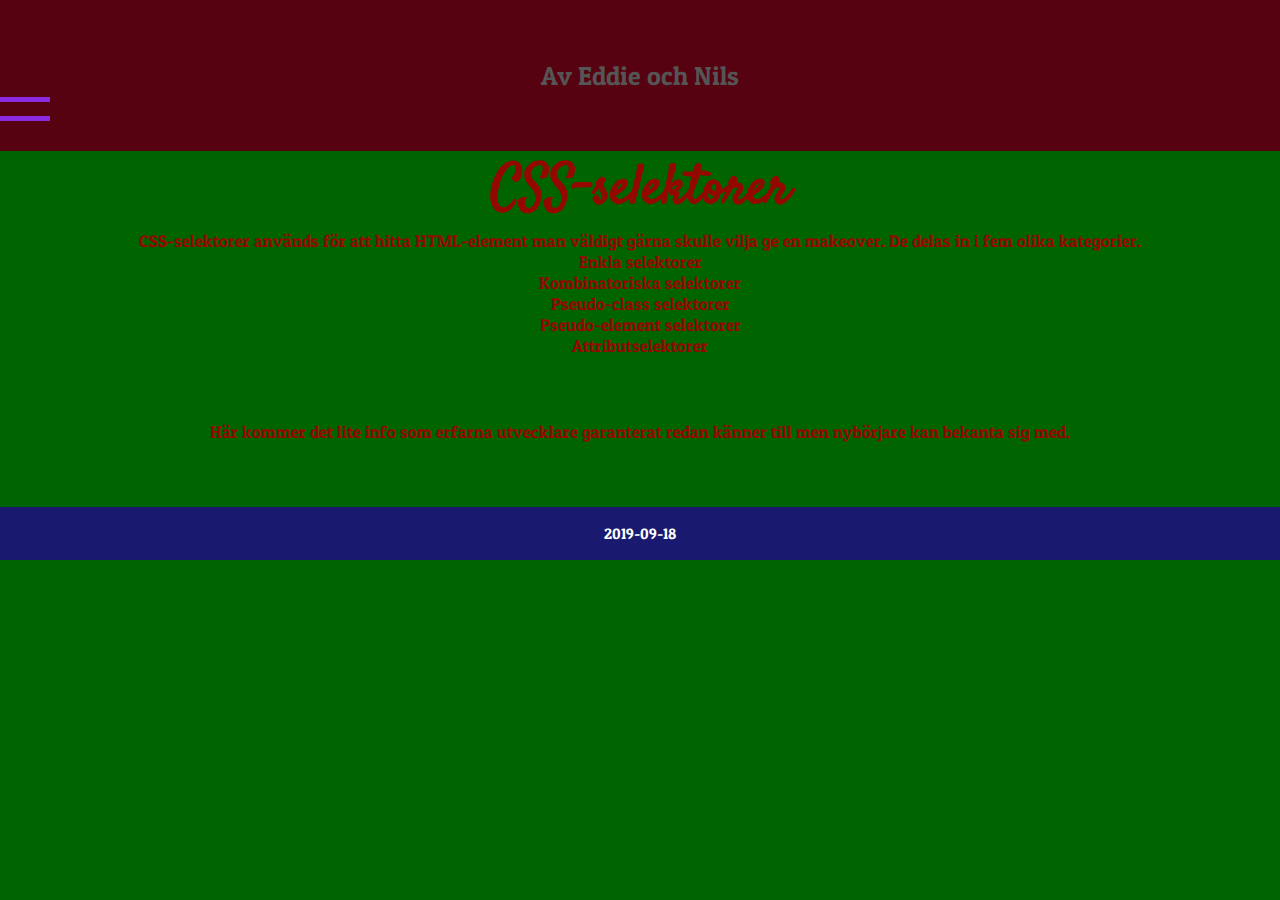
<file: index.html>
<!DOCTYPE html>
<html lang="en">
    <head>
       <meta charset="utf-8">
       <title>CSS-selektorer</title> 
       <meta name="viewport" content="width=device-width, initial-scale=1.0">
       <link rel="stylesheet" href="stylee.css">
       <link href="https://fonts.googleapis.com/css?family=Satisfy&display=swap" rel="stylesheet"> 
       <link href="https://fonts.googleapis.com/css?family=Patua+One&display=swap" rel="stylesheet"> 
    </head>
    <body>
        <header class="headern">
            <p>Av Eddie och Nils</p>
            <div class="toggle-btn" onclick="btnChange()">
                    <span></span>
                    <span id="burgerbottom"></span>
            </div>

            <div id="sidebar">
                    
                    
                <ul>
                     <li><a href="Combinatorselectors.html">Kombinatorer</a></li>
                     <li><a href="Pseudoklasser.html">Pseudoklasser</a></li>
                     <li><a href="pseudo.html">Pseudoelement</a></li>
                     <li><a href="attribute.html">Attribut</a></li>
                     <li><a href="simple.html">Enkla selektorer</a></li>
              </ul>
            </div>
            
            
        </header>
        
        
        
        <h1 class="rubrik">CSS-selektorer</h1>
        <div>
            CSS-selektorer används för att hitta HTML-element man väldigt gärna skulle vilja ge en makeover. 
            De delas in i fem olika kategorier.
            
        </div>
        
        <ul>
            <li>Enkla selektorer</li>
            <li>Kombinatoriska selektorer</li>
            <li>Pseudo-class selektorer</li>
            <li>Pseudo-element selektorer</li>
            <li>Attributselektorer</li>
        </ul>
                    
        <div class="slutklass">
        <p>Här kommer det lite info som erfarna utvecklare garanterat redan känner till 
            men nybörjare kan bekanta sig med.</p>
        </div>
    <footer class="Comfooter">
        2019-09-18
    </footer>      

    
    <script src="syle.js"></script>
    
</body>
</html>
</file>
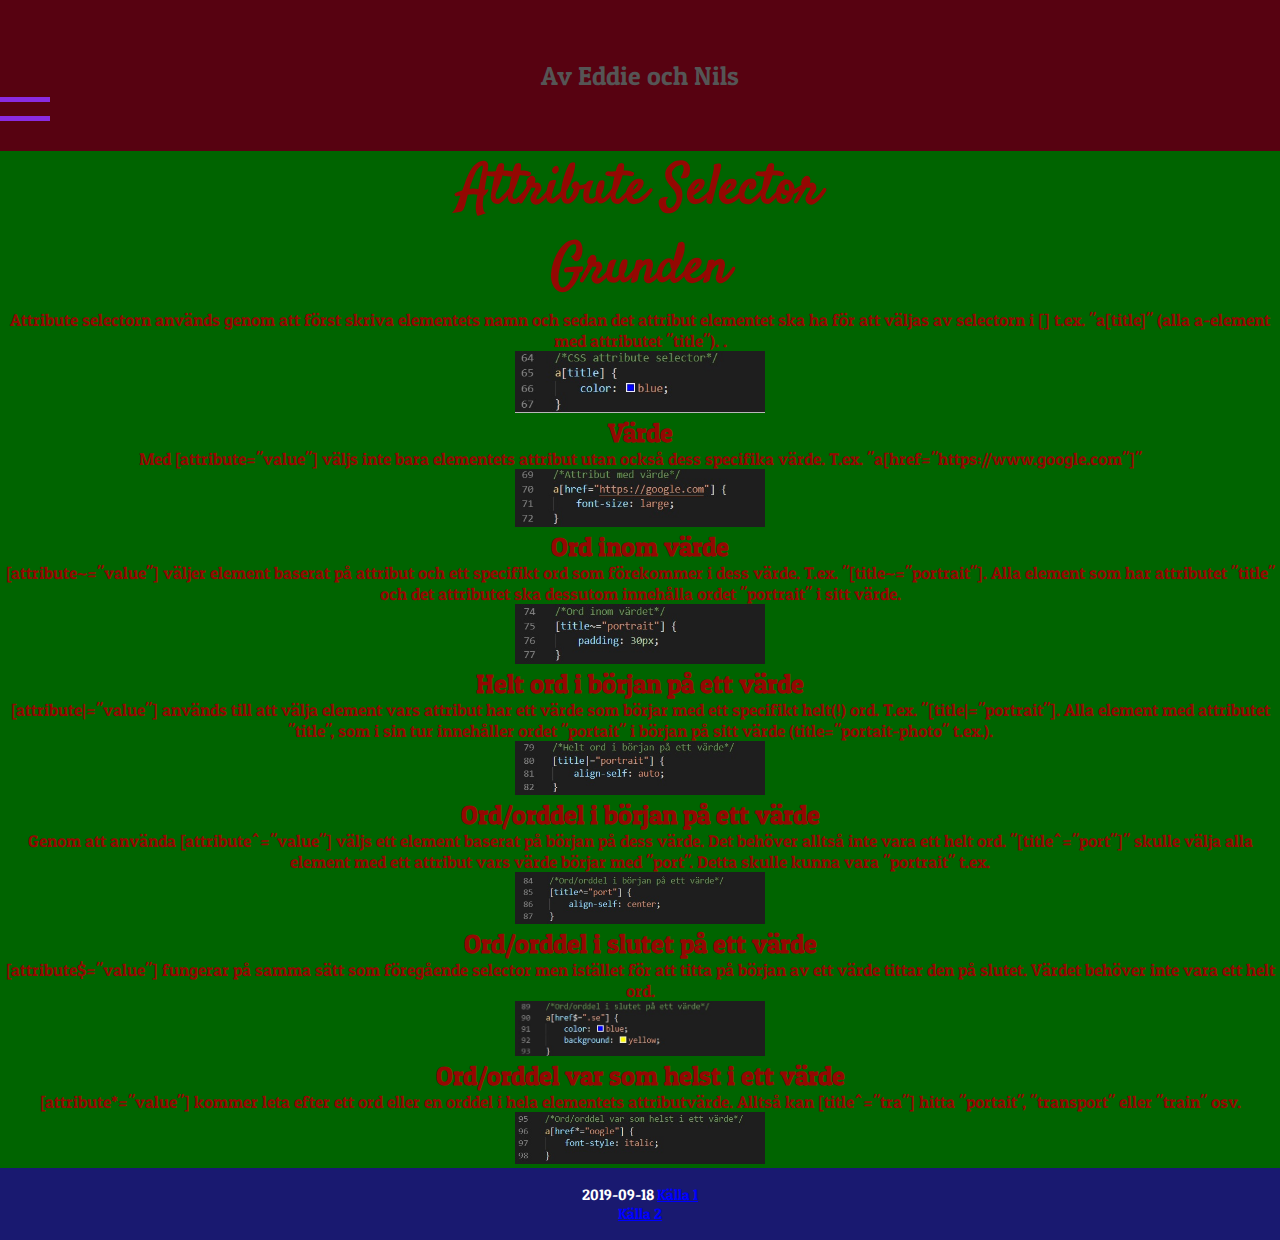
<file: attribute.html>
<!DOCTYPE html>
<html lang="sv">
<head>
    <title>CSS Attribute Selector</title>
    <meta charset="UTF-8">
    <meta name="viewport" content="width=device-width, initial-scale=1.0">
    <link rel="stylesheet" href="stylee.css">
    <link href="https://fonts.googleapis.com/css?family=Satisfy&display=swap" rel="stylesheet"> 
    <link href="https://fonts.googleapis.com/css?family=Patua+One&display=swap" rel="stylesheet"> 
</head>

<body>
        <header class="headern">
                <p>Av Eddie och Nils</p>
                <div class="toggle-btn" onclick="btnChange()">
                        <span></span>
                        <span id="burgerbottom"></span>
                </div>
    
                <div id="sidebar">
                        
                        
                    <ul>
                         <li><a href="index.html">Startsida</a></li>
                         <li><a href="Combinatorselectors.html">Kombinatorer</a></li>
                         <li><a href="Pseudoklasser.html">Pseudoklasser</a></li>
                         <li><a href="simple.html">Enkla selektorer</a></li>
                         <li><a href="pseudo.html">Pseudoelement</a></li>
                  </ul>
                </div>
        </header>
    <h1 class="rubrik">Attribute Selector</h1>
    <h2 class="rubrik">Grunden</h2>
    <p>Attribute selectorn används genom att först skriva elementets namn och 
        sedan det attribut elementet ska ha för att väljas av selectorn i [] t.ex. "a[title]" (alla a-element med attributet "title"). .</p>
        <a href="images/attribute.jpg"></a>
        <img src="images/attribute.jpg" alt="" width="250"/>

    <h2>Värde</h2>
    <p>Med [attribute="value"] väljs inte bara elementets attribut utan också dess specifika värde. T.ex. "a[href="https://www.google.com"]"</p>
        <a href="images/attrival.jpg"></a>
        <img src="images/attrival.jpg" alt="" width="250"/>

    <h2>Ord inom värde</h2>
    <p>[attribute~="value"] väljer element baserat på attribut och ett specifikt ord som förekommer i dess värde. T.ex. "[title~="portrait"]. 
        Alla element som har attributet "title" och det attributet ska dessutom innehålla ordet "portrait" i sitt värde. </p>
        <a href="images/attrivalword.jpg"></a>
        <img src="images/attrivalword.jpg" alt="" width="250"/>

    <h2>Helt ord i början på ett värde</h2>
    <p>[attribute|="value"] används till att välja element vars attribut har ett värde som börjar med ett specifikt helt(!) ord. T.ex. "[title|="portrait"].
        Alla element med attributet "title", som i sin tur innehåller ordet "portait" i början på sitt värde (title="portait-photo" t.ex.).</p>
        <a href="images/wholeword.jpg"></a>
        <img src="images/wholeword.jpg" alt="" width="250"/>

    <h2>Ord/orddel i början på ett värde</h2>
    <p>Genom att använda [attribute^="value"] väljs ett element baserat på början på dess värde. Det behöver alltså inte vara ett helt ord. 
        "[title^="port"]" skulle välja alla element med ett attribut vars värde börjar med "port". Detta skulle kunna vara "portrait" t.ex.</p>
        <a href="images/wordpart.jpg"></a>
        <img src="images/wordpart.jpg" alt="" width="250"/>

    <h2>Ord/orddel i slutet på ett värde</h2>
    <p>[attribute$="value"] fungerar på samma sätt som föregående selector men istället för att titta på början av ett värde tittar den på slutet.
        Värdet behöver inte vara ett helt ord.</p>
        <a href="images/wordend.jpg"></a>
        <img src="images/wordend.jpg" alt="" width="250"/>

    <h2>Ord/orddel var som helst i ett värde</h2>
    <p>[attribute*="value"] kommer leta efter ett ord eller en orddel i hela elementets attributvärde. Alltså kan [title^="tra"] hitta "portait", "transport" 
        eller "train" osv.</p>
        <a href="images/wordany.jpg"></a>
        <img src="images/wordany.jpg" alt="" width="250"/>

        <footer class="Comfooter">
                2019-09-18
                <a href="https://developer.mozilla.org/en-US/docs/Web/CSS/Attribute_selectors" target="_blank">Källa 1</a>
                <p><a href="https://www.w3schools.com/css/css_attribute_selectors.asp" target="_blank">Källa 2</a></p>


        </footer> 

  


        <script src="syle.js"></script>
      


</body>

</html>
</file>
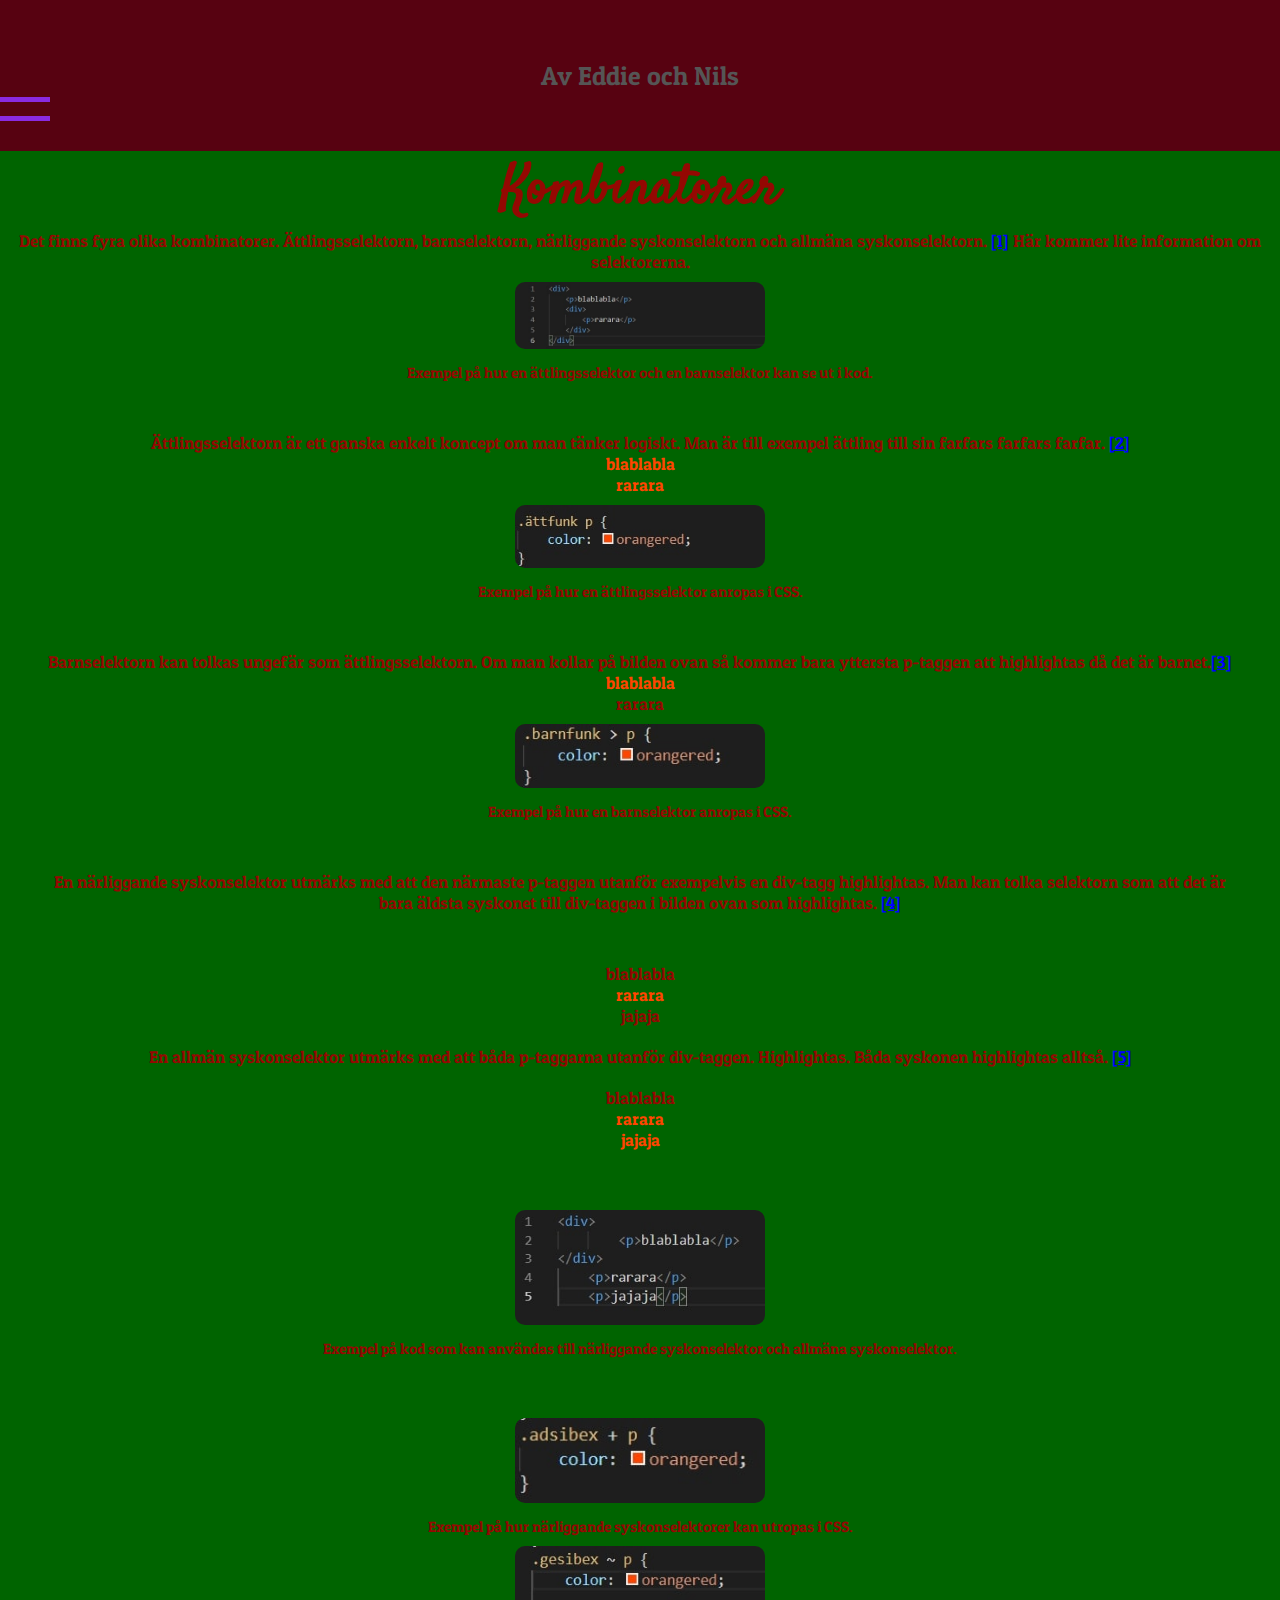
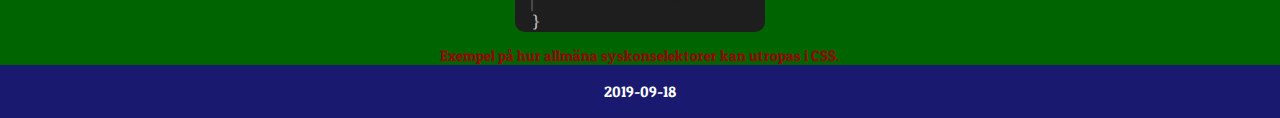
<file: Combinatorselectors.html>
<!DOCTYPE html>
<html lang="en">
    <head>
       <meta charset="utf-8">
       <title>CSS-selektorer</title> 
       <meta name="viewport" content="width=device-width, initial-scale=1.0">
       <meta http-equiv="X-UA-Compatible" content="ie=edge"/>
       <link rel="stylesheet" href="stylee.css">
       <link href="https://fonts.googleapis.com/css?family=Satisfy&display=swap" rel="stylesheet"> 
       <link href="https://fonts.googleapis.com/css?family=Patua+One&display=swap" rel="stylesheet"> 
    </head>

    <body>
            <header class="headern">
                    <p>Av Eddie och Nils</p>
                    <div class="toggle-btn" onclick="btnChange()">
                            <span></span>
                            <span id="burgerbottom"></span>
                    </div>
        
                    <div id="sidebar">
                            
                            
                        <ul>
                             <li><a href="index.html">Startsida</a></li>
                             <li><a href="Pseudoklasser.html">Pseudoklasser</a></li>
                             <li><a href="attribute.html">Attribut</a></li>
                             <li><a href="pseudo.html">Pseudoelement</a></li>
                             <li><a href="simple.html">Enkla attribut</a></li>
                      </ul>
                    </div>
            </header>
        <h1 class="rubrik">
            Kombinatorer
        </h1>
        <p>
            Det finns fyra olika kombinatorer. Ättlingsselektorn, barnselektorn, närliggande syskonselektorn 
            och allmäna syskonselektorn. <a href="https://www.w3schools.com/css/css_combinators.asp" target="_blank">[1]</a>
            Här kommer lite information om selektorerna.
        </p>
        <figure>
                <img class="ättex" src="images/Ättlingar.jpg" alt="exempelbild1" />
                <figcaption class="attbild">Exempel på hur en ättlingsselektor och en barnselektor kan se ut i kod.</figcaption>
            </figure>

        <ol>
            <li class="ättinf">
                Ättlingsselektorn är ett ganska enkelt koncept om man tänker logiskt. Man är till exempel ättling till sin farfars farfars farfar. <a href="https://www.youtube.com/watch?v=84KE7OwMjYY" target="_blank">[2]</a>
                
                <div class="ättfunk">
                    <p>blablabla</p>
                    <div>
                        <p>rarara</p>
                    </div>
                </div>
                <figure>
                    <img class="attcss" src="images/Descss.jpg"  alt="exatt" />
                    <figcaption class="ättcssinf">Exempel på hur en ättlingsselektor anropas i CSS.</figcaption>
                </figure>
            </li>
            <li>
                Barnselektorn kan tolkas ungefär som ättlingsselektorn. Om man kollar på  bilden ovan så kommer bara yttersta p-taggen att highlightas då det är barnet.<a href="https://www.youtube.com/watch?v=MlJrAhGVIis" target="_blank">[3]</a>
                <div class="barnfunk">
                    <p>blablabla</p>
                    <div>
                        <p>rarara</p>
                    </div>
                </div>
                <figure>
                    <img class="chilcss" src="images/chicss.jpg" alt="exchi" />
                    <figcaption class="chicssinf">Exempel på hur en barnselektor anropas i CSS.</figcaption>
                </figure>
            </li>

            
            <li>
                    <div class="adjinf">
                            En närliggande syskonselektor utmärks med att den närmaste p-taggen utanför exempelvis en div-tagg highlightas. Man kan tolka selektorn som att det är bara äldsta syskonet till div-taggen i bilden ovan som highlightas. <a href="https://www.youtube.com/watch?v=K92X4yyyfNY" target="_blank">[4]</a>
                    </div>   
                                
                <div class="adsibex">
                    <p>blablabla</p>
                </div>
                <p>rarara</p>
                <p>jajaja</p> 
                                               
            </li>
            <li>
                <div class="gesibinf">
                En allmän syskonselektor utmärks med att båda p-taggarna utanför div-taggen. Highlightas. Båda syskonen highlightas alltså. <a href="https://www.youtube.com/watch?v=UWzETKG2mYs" target="_blank">[5]</a></div>
                <div class="gesibex">
                        <p>blablabla</p>
                    </div>
                    <p>rarara</p>
                    <p>jajaja</p> 
                    
            </li>

        </ol>
        <figure class="adjbild">
                <img class="adjex" src="images/Adjsib.jpg"  alt="exempelbild2"/>
                <figcaption class="närsys">Exempel på kod som kan användas till närliggande syskonselektor och allmäna syskonselektor.</figcaption>
        </figure>
        <figure>
                <img class="adjcssex" src="images/Adjcss.jpg" alt="adex"/>
                <figcaption class="Narinf">Exempel på hur närliggande syskonselektorer kan utropas i CSS.</figcaption>
            </figure> 
            <figure>
                    <img class="gencssex" src="images/Almcss.jpg" alt="geex" />
                    <figcaption class="Alinf">Exempel på hur allmäna syskonselektorer kan utropas i CSS.</figcaption>
            </figure>

        <footer class="Comfooter">
                2019-09-18
        </footer>

            


            <script src="syle.js"></script>
            
    </body> 
    
    
    </html>
</file>
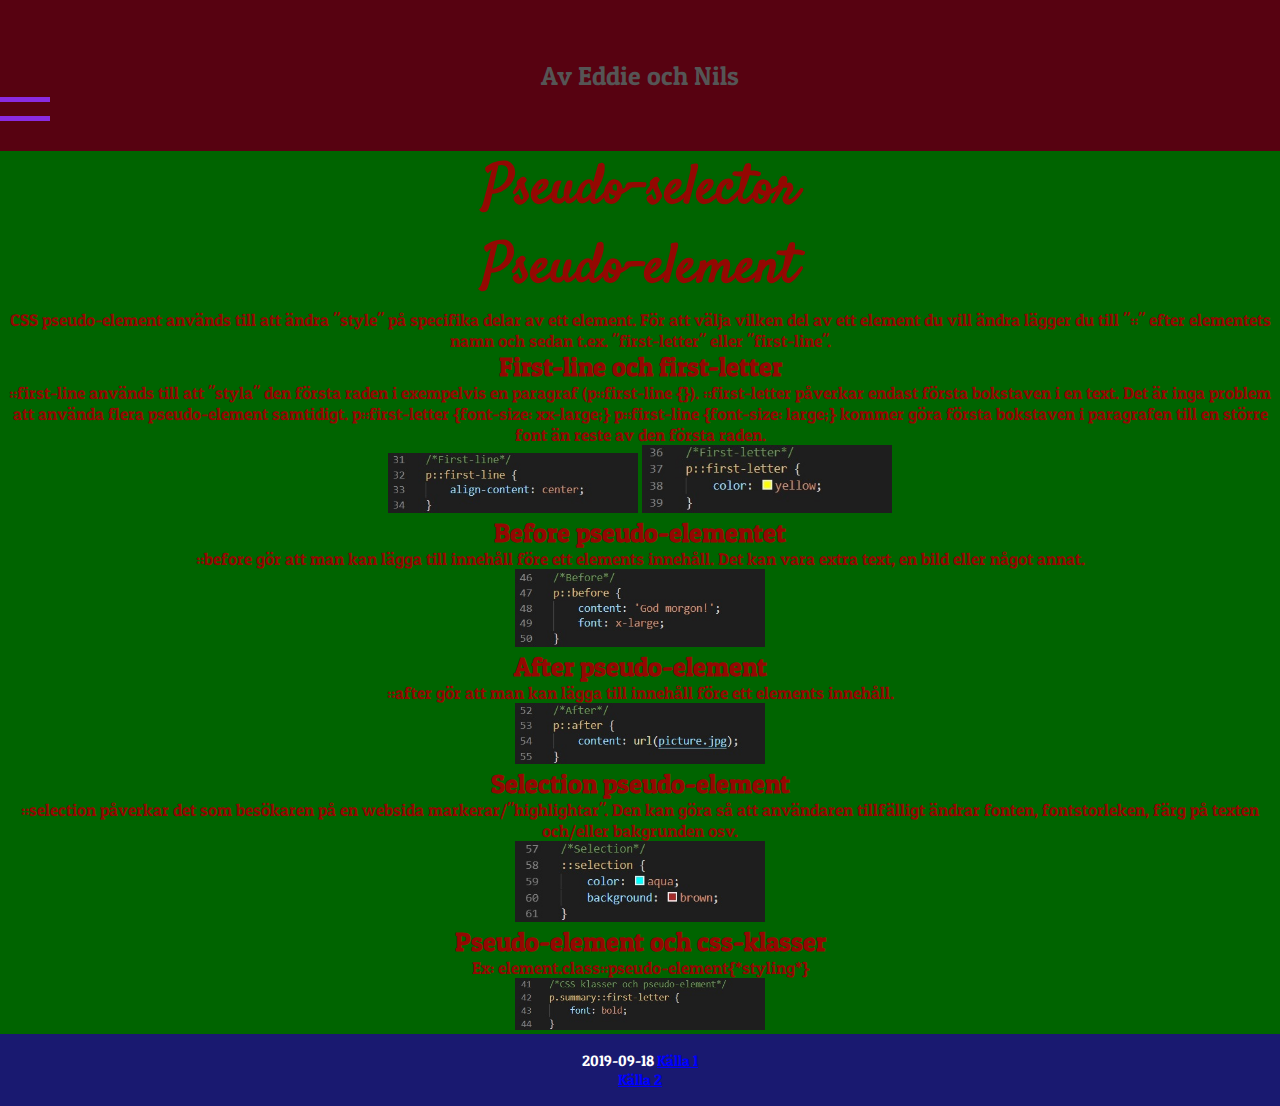
<file: pseudo.html>
<!DOCTYPE html>
<html lang="sv">
<head>
    <title>CSS Pseudo-selector</title>
    <meta charset="UTF-8">
    <meta name="viewport" content="width=device-width, initial-scale=1.0">
    <link rel="stylesheet" href="stylee.css">
    <link href="https://fonts.googleapis.com/css?family=Satisfy&display=swap" rel="stylesheet"> 
    <link href="https://fonts.googleapis.com/css?family=Patua+One&display=swap" rel="stylesheet">
</head>

<body>
        <header class="headern">
                <p>Av Eddie och Nils</p>
                <div class="toggle-btn" onclick="btnChange()">
                        <span></span>
                        <span id="burgerbottom"></span>
                </div>
    
                <div id="sidebar">
                        
                        
                    <ul>
                         <li><a href="index.html">Startsida</a></li>
                         <li><a href="Combinatorselectors.html">Kombinatorer</a></li>
                         <li><a href="Pseudoklasser.html">Pseudoklasser</a></li>
                         <li><a href="simple.html">Enkla selektorer</a></li>
                         <li><a href="attribute.html">Attribut</a></li>
                  </ul>
                </div>
        </header>


    <h1 class="rubrik">Pseudo-selector</h1>
    <h2 class="rubrik">Pseudo-element</h2>
    <p>CSS pseudo-element används till att ändra "style" på specifika delar av ett element. 
        För att välja vilken del av ett element du vill ändra lägger du till "::" efter elementets namn och sedan t.ex. "first-letter" 
        eller "first-line". </p>

    <h2>First-line och first-letter</h2>
    <p>::first-line används till att "styla" den första raden i exempelvis en paragraf (p::first-line {}).
        ::first-letter påverkar endast första bokstaven i en text. Det är inga problem att använda flera pseudo-element samtidigt.
        p::first-letter {font-size: xx-large;} p::first-line {font-size: large;} kommer göra första bokstaven i paragrafen till en större font
        än reste av den första raden.</p>
        <a href="images/first-line.jpg"></a>
        <img src="images/first-line.jpg" alt="" width="250">
        <a href="images/first-letter.jpg"></a>
        <img src="images/first-letter.jpg" alt="" width= "250">
    
    <h2>Before pseudo-elementet</h2>
    <p>::before gör att man kan lägga till innehåll före ett elements innehåll. Det kan vara extra text, en bild eller något annat.</p>
    <a href="images/before.jpg"></a>
    <img src="images/before.jpg" alt="" width= "250">

    <h2>After pseudo-element</h2>
    <p>::after gör att man kan lägga till innehåll före ett elements innehåll.</p>
    <a href="images/after.jpg"></a>
    <img src="images/after.jpg" alt="" width="250">
    <h2>Selection pseudo-element</h2>
    <p>::selection påverkar det som besökaren på en websida markerar/"highlightar". Den kan göra så att användaren tillfälligt ändrar
        fonten, fontstorleken, färg på texten och/eller bakgrunden osv.</p>
        <a href="images/selection.jpg"></a>
        <img src="images/selection.jpg" alt="" width="250">
    <h2>Pseudo-element och css-klasser</h2>
    <p>Ex: element.class::pseudo-element{*styling*}</p>
        <a href="images/classochelement.jpg"></a>
        <img src="images/classochelement.jpg" alt="" width="250">

        <footer class="Comfooter">
                2019-09-18
            <a href="https://www.w3schools.com/css/css_pseudo_elements.asp" target="_blank">Källa 1</a>
            <p><a href="https://developer.mozilla.org/en-US/docs/Web/CSS/Pseudo-elements" target="_blank">Källa 2</a></p>

         </footer> 

        


        <script src="syle.js"></script>
        
        

</body>
</html>
</file>
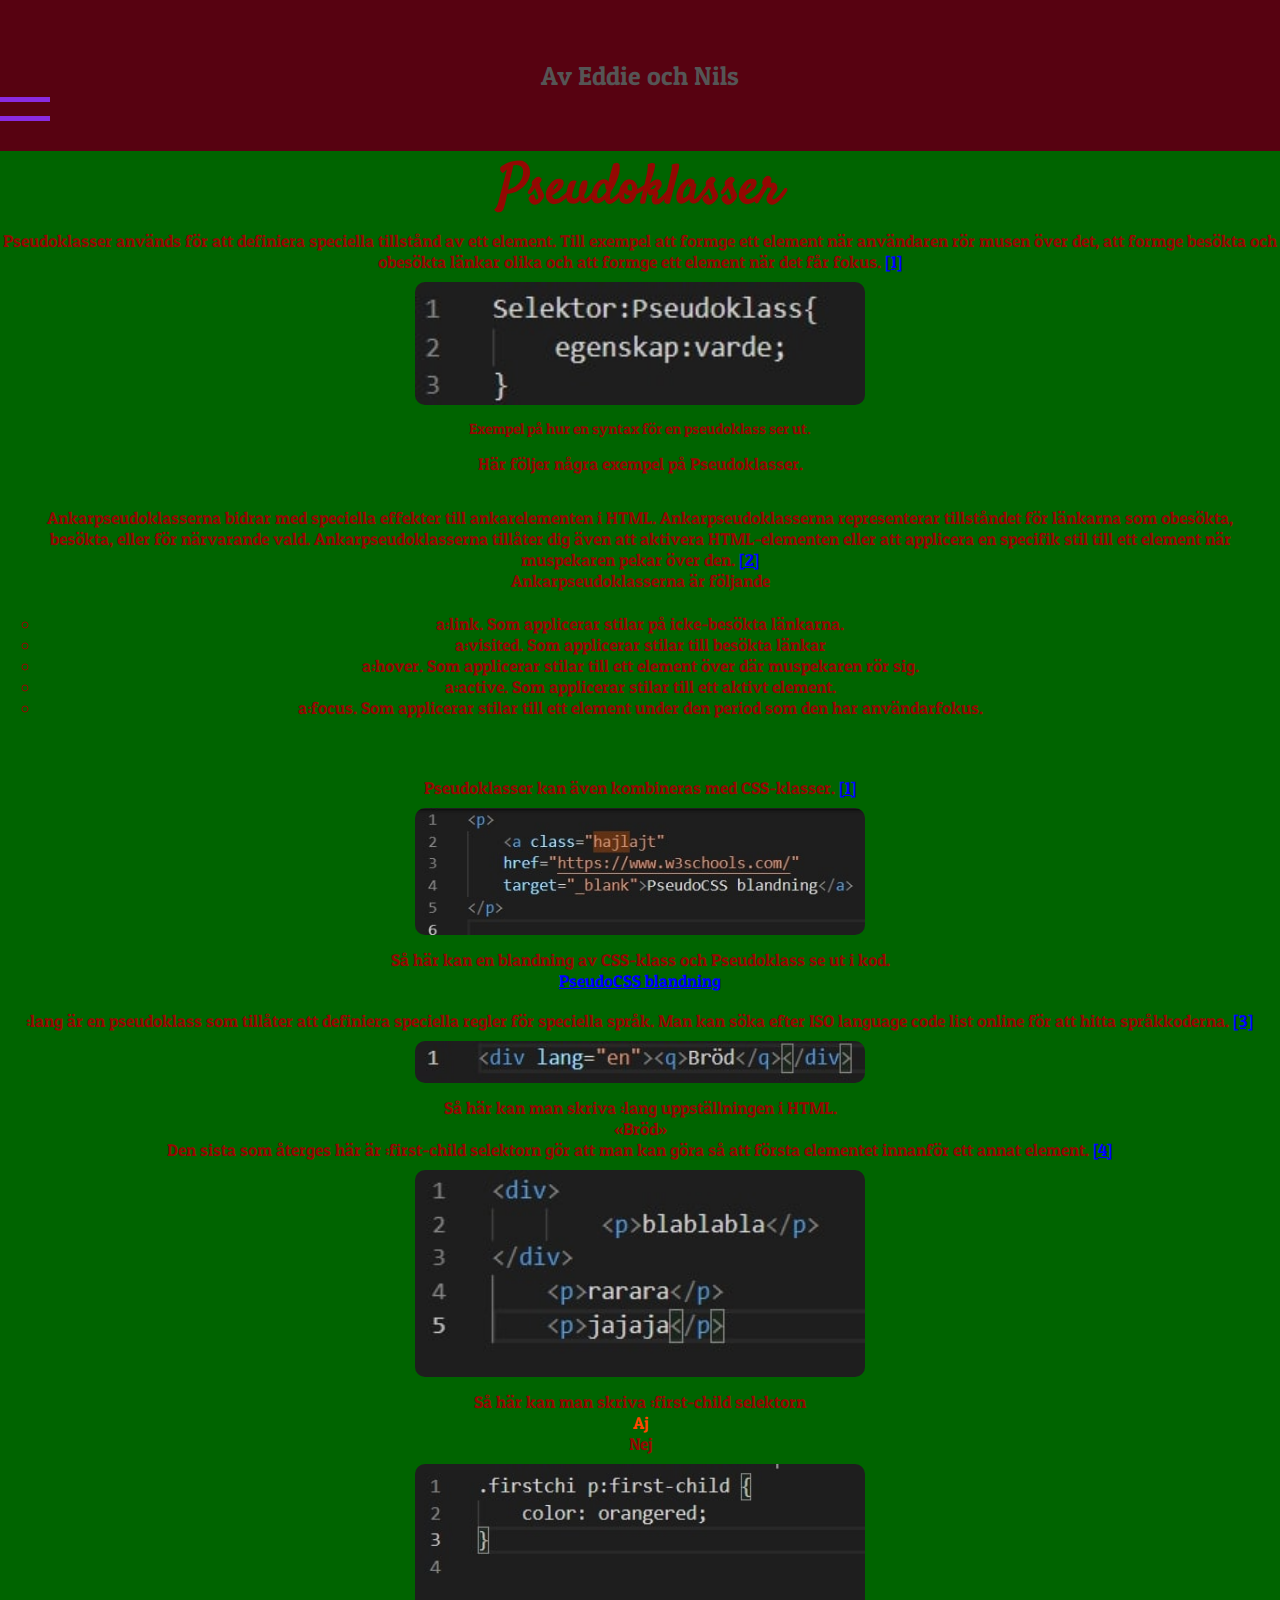
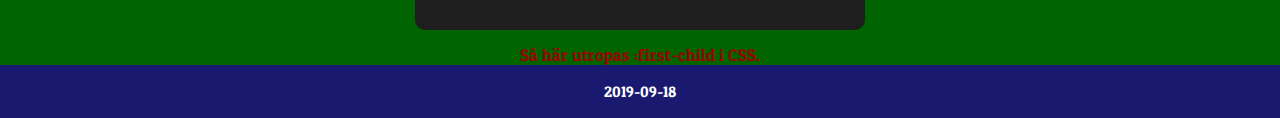
<file: Pseudoklasser.html>
<!DOCTYPE html>
<html lang="en">
    <head>
       <meta charset="utf-8">
       <title>CSS-selektorer</title> 
       <meta name="viewport" content="width=device-width, initial-scale=1.0">
       <meta http-equiv="X-UA-Compatible" content="ie=edge"/>
       <link rel="stylesheet" href="stylee.css">
       <link href="https://fonts.googleapis.com/css?family=Satisfy&display=swap" rel="stylesheet"> 
       <link href="https://fonts.googleapis.com/css?family=Patua+One&display=swap" rel="stylesheet"> 
    </head>

    <body>
        <header class="headern">
            Av Eddie och Nils
            <div class="toggle-btn" onclick="btnChange()">
                    <span></span>
                    <span id="burgerbottom"></span>
            </div>

            <div id="sidebar">
                    
                    
                <ul>
                     <li><a href="index.html">Startsida</a></li>
                     <li><a href="Combinatorselectors.html">Kombinatorer</a></li>
                     <li><a href="simple.html">Enkla selektorer</a></li>
                     <li><a href="attribute.html">Attribut</a></li>
                     <li><a href="pseudo.html">Pseudoelement</a></li>
                     
              </ul>
            </div>
                
        </header>
        <h1 class="rubrik">Pseudoklasser</h1>
        <p>
            Pseudoklasser används för att definiera speciella tillstånd av ett element. Till exempel att formge ett element när användaren rör musen över det, att formge besökta och obesökta länkar olika och att formge ett element när det får fokus. <a href="https://www.w3schools.com/css/css_pseudo_classes.asp" target="_blank">[1]</a>
            <figure>
                <img class="pseclasyn" src="images/Pseudoklassyntax.jpg" alt="syntaxpsecla" />
                <figcaption class="pseclasynbild">Exempel på hur en syntax för en pseudoklass ser ut.</figcaption>              
            </figure>
        
        <p class="pseudointro">
            Här följer några exempel på Pseudoklasser.
        </p>
        <ol>
            <li class="anch">Ankarpseudoklasserna bidrar med speciella effekter till ankarelementen i HTML. Ankarpseudoklasserna representerar tillståndet
                för länkarna som obesökta, besökta, eller för närvarande vald. Ankarpseudoklasserna tillåter dig även att aktivera HTML-elementen 
                eller att applicera en specifik stil till ett element när muspekaren pekar över den. <a href="https://codescracker.com/css/css-anchor-pseudo-classes.htm" target="_blank">[2]</a> 
                <p>Ankarpseudoklasserna är följande</p>
                <ul class="ancex">
                    <li>a:link. Som applicerar stilar på icke-besökta länkarna.</li>
                    <li>a:visited. Som applicerar stilar till besökta länkar</li>
                    <li>a:hover. Som applicerar stilar till ett element över där muspekaren rör sig.</li>
                    <li>a:active. Som applicerar stilar till ett aktivt element.</li>
                    <li>a:focus. Som applicerar stilar till ett element under den period som den har användarfokus. </li>
                </ul>
            </li>
            <li class="psecskl">Pseudoklasser kan även kombineras med CSS-klasser.  <a href="https://www.w3schools.com/css/css_pseudo_classes.asp" target="_blank">[1]</a>
              
              <figure>
                  <img class="psecssbil" src="images/PseCssmix.jpg" alt="pscsex" />
                  <figcaption class="psecssbilinf">Så här kan en blandning av CSS-klass och Pseudoklass se ut i kod.</figcaption>
              </figure> 
              <p><a class="hajlajt" href="https://www.w3schools.com/"
                target="_blank">PseudoCSS blandning</a></p>
            </li>
            <li>
                :lang är en pseudoklass som tillåter att definiera speciella regler för speciella språk. Man kan söka efter ISO language code list online
                för att hitta språkkoderna. <a href="https://developer.mozilla.org/en-US/docs/Web/CSS/:lang" target="_blank">[3]</a>
                <figure>
                        <img class="langhtmlex" src="images/langh.jpg"  alt="langhtmlexem" />
                        <figcaption class="langhtmlinf">Så här kan man skriva :lang uppställningen i HTML.</figcaption>
                    </figure>
                <div lang="en"><q>Bröd</q></div>
            </li>
            <li>Den sista som återges här är :first-child selektorn gör att man kan göra så att första elementet innanför ett annat element. <a href="https://css-tricks.com/almanac/selectors/f/first-child/" target="_blank">[4]</a>
            <figure>
                <img class="fichiex" src="images/Fichi.jpg" alt="fichiexe" />
                <figcaption class="fichinf">Så här kan man skriva :first-child selektorn</figcaption>
            </figure>
            <div class="firstchi">
                    <p>Aj</p>
                    <p>Nej</p>
            </div>
                <figure>
                    <img class="fichicssex" src="images/fichicss.jpg" alt="förbarn" />
                    <figcaption class="föbacss">Så här utropas :first-child i CSS.</figcaption>
                </figure>
            </li>
        </ol>
        <footer class="Comfooter">
                2019-09-18
        </footer>

        

            <script src="syle.js"></script>


            
    </body>
    </html>
</file>
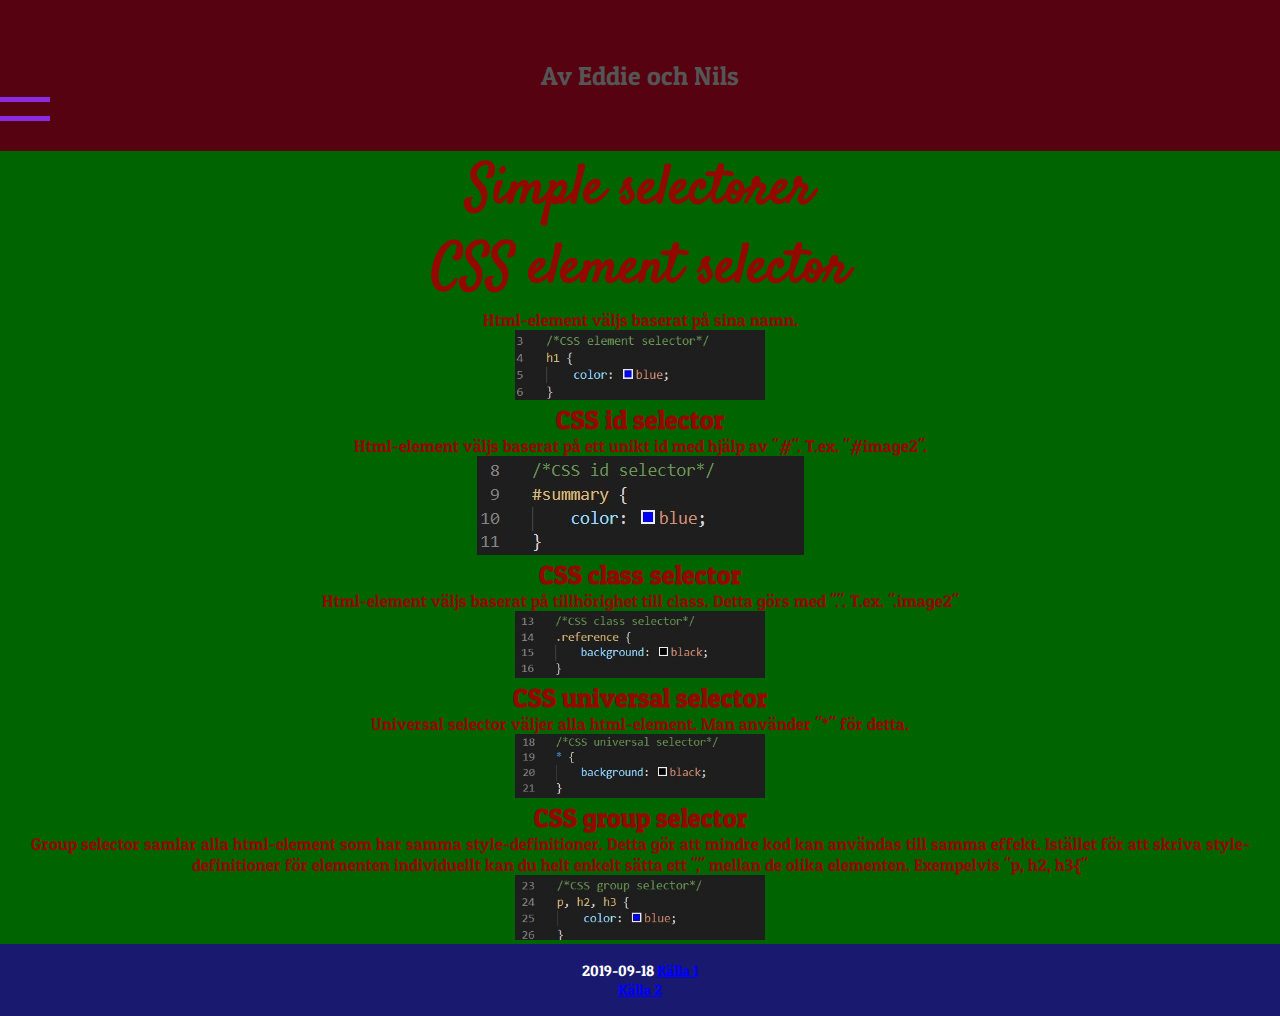
<file: simple.html>
<!DOCTYPE html>
<html lang="en">
<head>
    <title>CSS Simple Selectors</title>
    <meta charset="UTF-8">
    <meta name="viewport" content="width=device-width, initial-scale=1.0">
    <link rel="stylesheet" href="stylee.css">
    <link href="https://fonts.googleapis.com/css?family=Satisfy&display=swap" rel="stylesheet"> 
    <link href="https://fonts.googleapis.com/css?family=Patua+One&display=swap" rel="stylesheet">
</head>

<body>
        <header class="headern">
                <p>Av Eddie och Nils</p>
                <div class="toggle-btn" onclick="btnChange()">
                        <span></span>
                        <span id="burgerbottom"></span>
                </div>
    
                <div id="sidebar">
                        
                        
                    <ul>
                         <li><a href="index.html">Startsida</a></li>
                         <li><a href="Combinatorselectors.html">Kombinatorer</a></li>
                         <li><a href="Pseudoklasser.html">Pseudoklasser</a></li>
                         <li><a href="pseudo.html">Pseudoelement</a></li>
                         <li><a href="attribute.html">Attribut</a></li>
                    </ul>
                </div>
              
        </header>
    <h1 class="rubrik">Simple selectorer</h1>
    <h2 class="rubrik">CSS element selector</h2>
    <p>Html-element väljs baserat på sina namn.</p>
    <a href="images/element.jpg"></a>
    <img src="images/element.jpg" alt="" width="250">

    <h2>CSS id selector</h2>
    <p>Html-element väljs baserat på ett unikt id med hjälp av "#". T.ex. "#image2".</p>
    <a href="images/id.jpg"></a>
    <img src="images/id.jpg" alt="">

    <h2>CSS class selector</h2>
    <p>Html-element väljs baserat på tillhörighet till class. Detta görs med ".". T.ex. ".image2"</p>
    <a href="images/class.jpg"></a>
    <img src="images/class.jpg" alt="" width="250">

    <h2>CSS universal selector</h2>
    <p>Universal selector väljer alla html-element. Man använder "*" för detta.</p>
    <a href="images/universal.jpg"></a>
    <img src="images/universal.jpg" alt="" width="250">

    <h2>CSS group selector</h2>
    <p>Group selector samlar alla html-element som har samma style-definitioner. Detta gör att mindre kod kan användas till samma effekt. 
        Istället för att skriva style-definitioner för elementen individuellt kan du helt enkelt sätta ett "," mellan de olika elementen.
    Exempelvis "p, h2, h3{"</p>
    <a href="images/group.jpg"></a>
    <img src="images/group.jpg" alt="" width="250">

    <footer class="Comfooter">
        2019-09-18
        <a href="https://developer.mozilla.org/en-US/docs/Web/CSS/CSS_Selectors" target="_blank">Källa 1</a>
        <p><a href="https://www.w3schools.com/css/css_selectors.asp" target="_blank">Källa 2</a></p>

    </footer> 

  


    <script src="syle.js"></script>
    

</body>

</html>
</file>
<file: stylee.css>
* {
    margin: 0;
    padding: 0;
}
#sidebar {
    position: fixed;
    width: 250px;
    height: 100%;
    background: #013246;
    left: -250px;
    transition: all 0.5s;
    z-index: 999;
}

#sidebar ul {
    list-style-type: none;
    margin-top: 35px; 
}
#sidebar ul li a{
    display: block;
    
    list-style: none;
    padding: 20px 25px;
    margin: 15px 20px;
    border-radius: 10px;
    
    text-decoration: none;
    text-transform: uppercase;
    font-size: 20px;
    transition: background 0.3s;
}
#sidebar ul li a:hover {
 background: darkorchid;   
}


.toggle-btn {
    width: 55px;
    height: 35px;
    position: fixed;
    z-index: 99999;
}
.toggle-btn span {
    display: block;
    width: 50px;
    height: 5px;
    background: blueviolet;
    margin-top: 6px;
    position: absolute;
    
}
#burgerbottom {
    margin-top: 25px;

}

body {
       
       font-family: 'Patua One', cursive;
       background-color: #013246;
       color: #940802;
       font-size: 17px;
       text-align: center;
    
       
}
a:visited {
color: brown;
}
a:link {
    color: blue;
}
a:hover {
    color: orange;
}
a:active {
    color: white;
}
a:focus  {
color: purple;
}
.rubrik {
    font-size: 55px;
    text-align: center;
    font-family: 'Satisfy', cursive;
}
.psecskl  {
    padding: 19px;
}
a.hajlajt:hover{
    color: darkgray;
}
.psecssbil {
    padding: 10px;
    border: 4px;
    border-radius: 20px;
    width: 250px;
}
.psecssbilinf{
    font-size: 15px;
}



.headern {
    font-size: 26px;
    display: inline-block;
    background-color: #570211;
    color: #555555;
    padding-top: 60px;
    padding-bottom: 60px;
    width: 100%;

}

.slutklass {
    padding: 65px;
}

.ättex {
    padding: 10px;
    border: 4px;
    border-radius: 20px;
    width: 250px;
}
.attbild {
    font-size: 15px;
}
.chilcss {
    padding: 10px;
    border: 4px;
    border-radius: 20px;
    width: 250px;
}
.attcss {
    padding: 10px;
    border: 4px;
    border-radius: 20px;
    width: 250px;
}
.chicssinf {
    font-size: 15px;
}
.ättcssinf {
    font-size: 15px;
}

.ättfunk p {
    color: orangered;
}
.ättinf {
    padding: 50px;
}
.barnfunk > p {
    color: orangered;
}
.adjex {
    padding: 10px;
    border: 4px;
    border-radius: 20px;
    width: 250px;
}
.adjinf {
    padding: 50px;
}
.adjbild {
    padding: 50px;
}
.närsys {
    font-size: 15px;
}
.adsibex + p {
    color: orangered;
}
.gesibinf {
    padding: 20px;
}
.gesibex ~ p {
    color: orangered;

}
.adjcssex {
    padding: 10px;
    border: 4px;
    border-radius: 20px;
    width: 250px;
}
.gencssex {
    padding: 10px;
    border: 4px;
    border-radius: 20px;
    width: 250px;
}
.Alinf {
    font-size: 15px;
}
.Narinf {
    font-size: 15px;
}
.pseudointro {
    padding: 15px;
}

.Comfooter {
    font-size: 15px;
    background-color: midnightblue;
    color: white;
    padding: 17px;
}
.pseclasyn {
    padding: 10px;
    border: 4px;
    border-radius: 20px;
    width: 250px;
}
.pseclasynbild {
    font-size: 15px;
}
.anch {
    padding: 18px;
}
.ancex {
    padding: 22px;
}
:lang(en) > q{quotes: '\00AB' '\00BB' '\201E' '\201C';}
.langhtmlex {
    padding: 10px;
    border: 4px;
    border-radius: 20px;
    width: 250px 
}
.langhtmlinf{
    font-size: 15px;
}
.fichiex {
    padding: 10px;
    border: 4px; 
    border-radius: 20px;
    width: 250px;
}
.fichinf {
font-size: 15px;
}
.firstchi p:first-child {
    color: orangered;
}
.fichicssex {
padding: 10px;
border: 4px;
border-radius: 20px;
width: 250px;
}
.föbacss {
    font-size: 15px;
}

@media only screen and (min-width: 768px) {
    body {
        background-color: #366
        
    }
    .pseclasyn {
        width: 450px;
    }

    .psecssbil {
        width: 450px;
    }
    .langhtmlex {
        width: 450px;
    }
    .fichiex {
        width: 450px;
    }
    .fichicssex {
        width: 450px;
    }
    .psecssbilinf {
        font-size: 17px;
    }
    .langhtmlinf {
        font-size: 17px;
    }
    .fichinf {
        font-size: 17px;
    }
    .föbacss {
        font-size: 17px;
    }
    


@media only screen and (min-width: 1000px){
    body {
        background-color:darkgreen;
           
}
}
}
</file>
